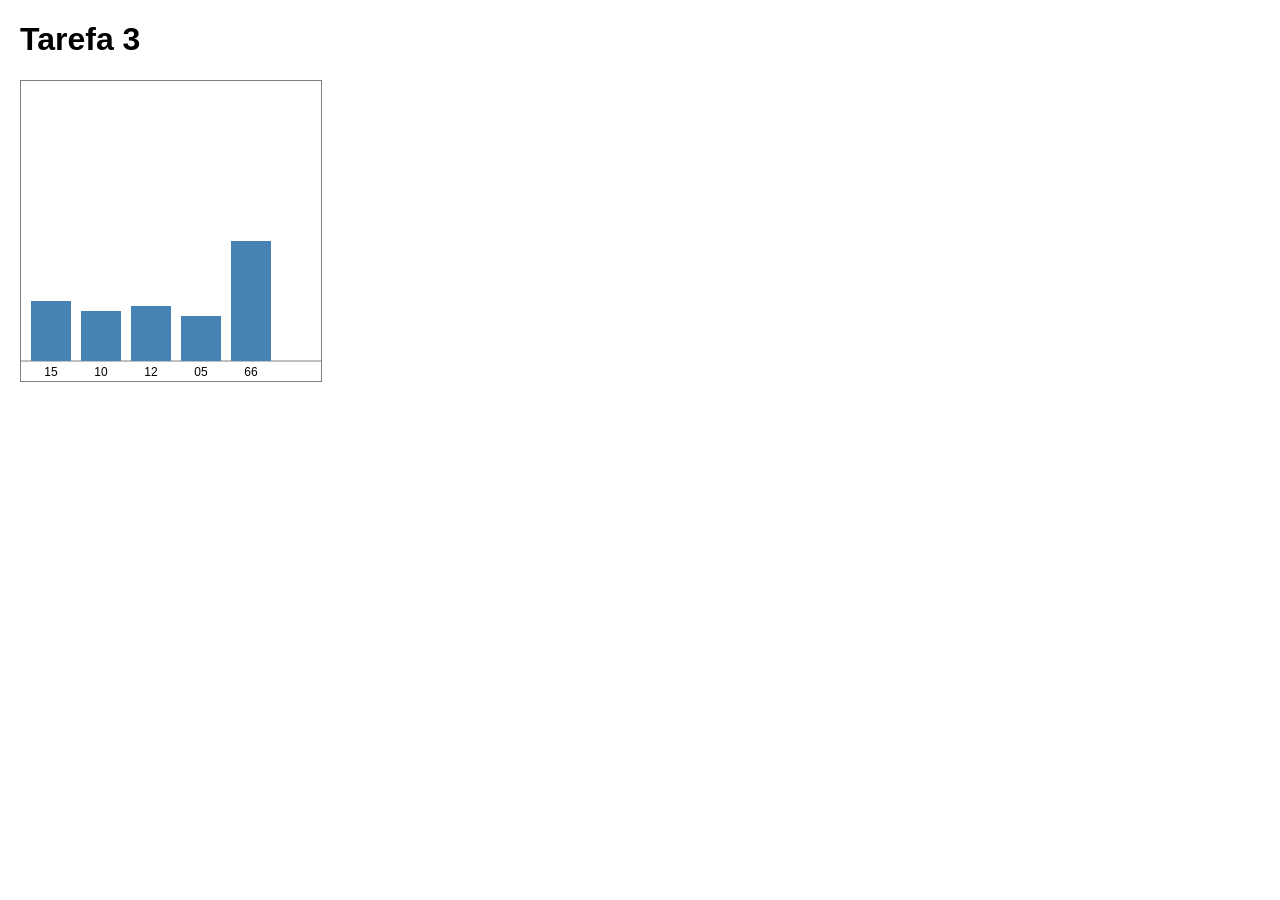
<file: basic/barras.html>
<!DOCTYPE html>
<!-- saved from url=(0014)about:internet -->
<html lang="pt-br"><head><meta http-equiv="Content-Type" content="text/html; charset=UTF-8">
        
        <title>Tarefa 3 — gráfico de barras em SVG</title>
        <style>
            body { font-family: sans-serif; margin: 20px; }
            .rotulo { font-size: 12px; fill: black; text-anchor: middle; }
        </style>
    </head>
    <body>
        <h1>Tarefa 3</h1>

        <!-- ================= SUA TAREFA =================
             Desenhe, à mão, um gráfico de barras com estas cinco
             despesas:            15, 10, 12, 5, 66

             A PRIMEIRA barra já está pronta abaixo, como modelo.
             Faça as outras QUATRO.

             REGRA: você pode copiar e colar UMA vez. Depois disso,
             digite. É para doer um pouco — a próxima aula começa
             exatamente daqui.

             As contas (faça no papel antes de digitar):

                 altura da barra = despesa * 4
                 y  = 280 - altura         <- o y do SVG cresce
                                              para BAIXO, então a
                                              barra "desce" do topo
                 x  = 10 + posição * 50    <- posição = 0, 1, 2, 3, 4
                 largura = 40

             Confira: a barra do 66 tem altura 264 e y = 16.
             Se alguma barra ficar pendurada no topo, você esqueceu
             de subtrair a altura de 280.

             Ao terminar, salve este arquivo como  barras.html
             (Arquivo > Salvar como), na MESMA pasta basic.
             É o barras.html que vai para o GitHub Pages.
             ============================================== -->

        <svg id="grafico" width="300" height="300" style="border: 1px solid gray;">

            <!-- linha de base -->
            <line x1="0" y1="280" x2="300" y2="280" stroke="gray" stroke-width="1"></line>

            <!-- ---------- barra 1: despesa 15 (MODELO) ---------- -->
            <rect x="10" y="220" width="40" height="60" fill="steelblue"></rect>
            <text class="rotulo" x="30" y="295">15</text>

            <!-- ---------- barra 2: despesa 10 ---------- -->
			<rect x="60" y="230" width="40" height="50" fill="steelblue"></rect>
			<text class="rotulo" x="80" y="295">10</text>

            <!-- ---------- barra 3: despesa 12 ---------- -->
			<rect x="110" y="225" width="40" height="55" fill="steelblue"></rect>
			<text class="rotulo" x="130" y="295">12</text>

            <!-- ---------- barra 4: despesa 5 ---------- -->
			<rect x="160" y="235" width="40" height="45" fill="steelblue"></rect>
			<text class="rotulo" x="180" y="295">05</text>

            <!-- ---------- barra 5: despesa 66 ---------- -->
			<rect x="210" y="160" width="40" height="120" fill="steelblue"></rect>
			<text class="rotulo" x="230" y="295">66</text>

        </svg>

        <!-- Terminou antes da hora? Tente:
             - pintar a barra mais alta de outra cor
             - acrescentar uma sexta despesa, de valor 40
               (quantas coisas você teve que mudar?)  -->
    

</body></html>
</file>
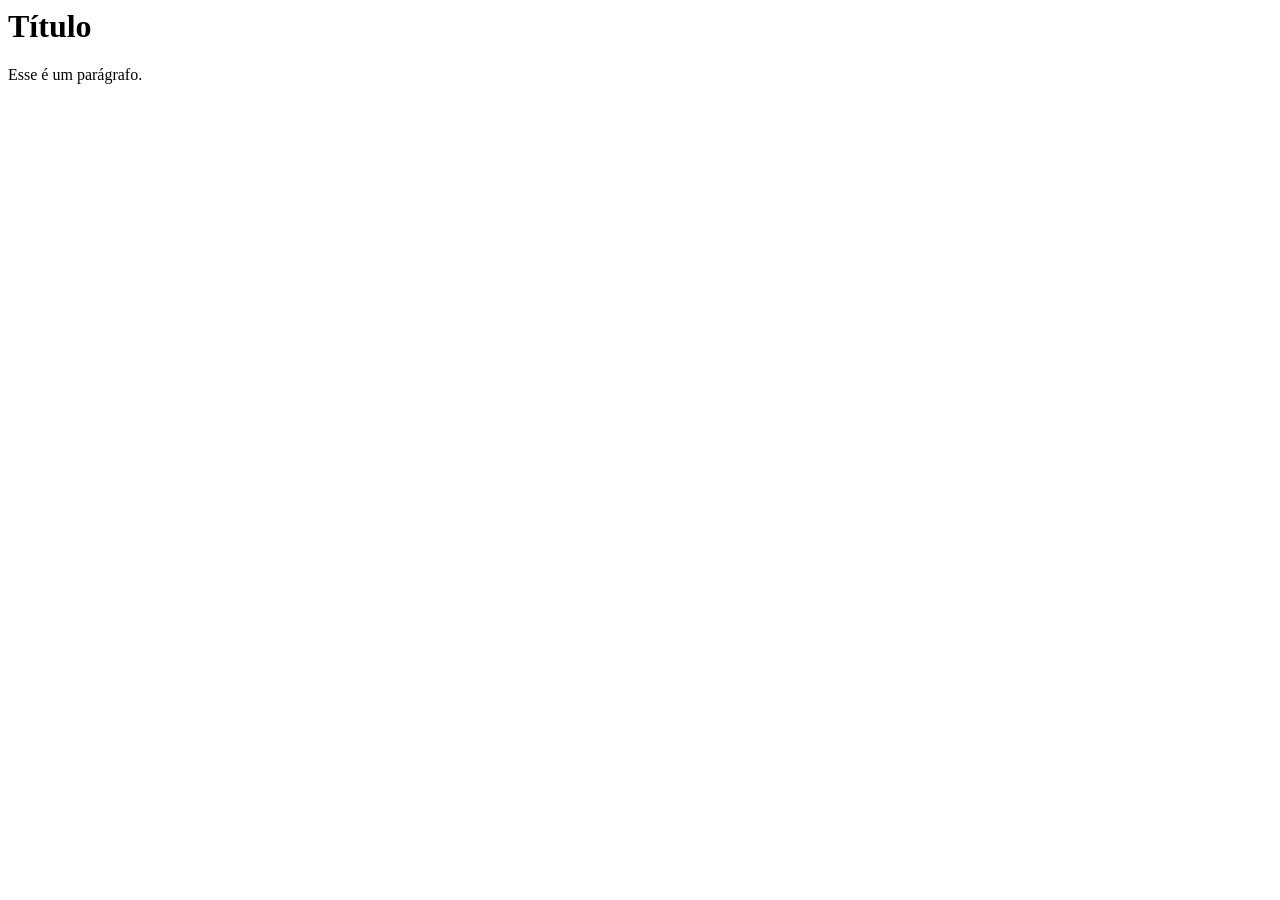
<file: basic/index01.html>
<!DOCTYPE html lang="pt-br">
<meta charset="utf-8">
<html>
    <head>
    <title>Título da Página</title> 
    </head>
    <body>
        <h1>Título</h1>
        <p>Esse é um parágrafo.</p> 
    </body>
</html>
</file>
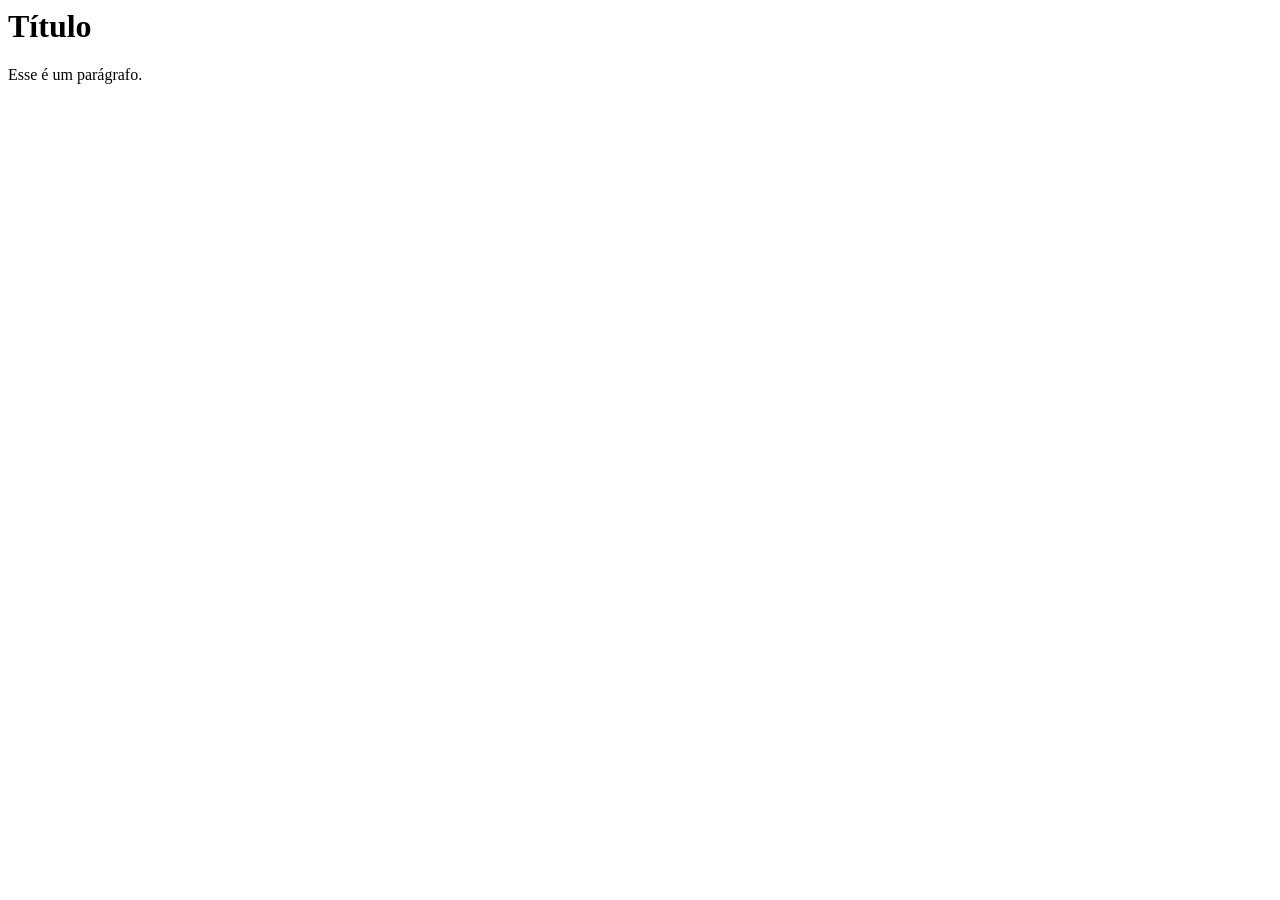
<file: basic/index02.html>
<!DOCTYPE html lang="pt-br">
<meta charset="utf-8">
<html>
    <head>
    <title>Título da Página</title> 
    </head>
    <body>
        <h1>Título</h1>
        <p>Esse é um parágrafo.</p> 
        <div class="container" id="content">
            <div id="mapa"></div>
            <div id="barchart"></div>
        </div>
    </body>
</html>
</file>
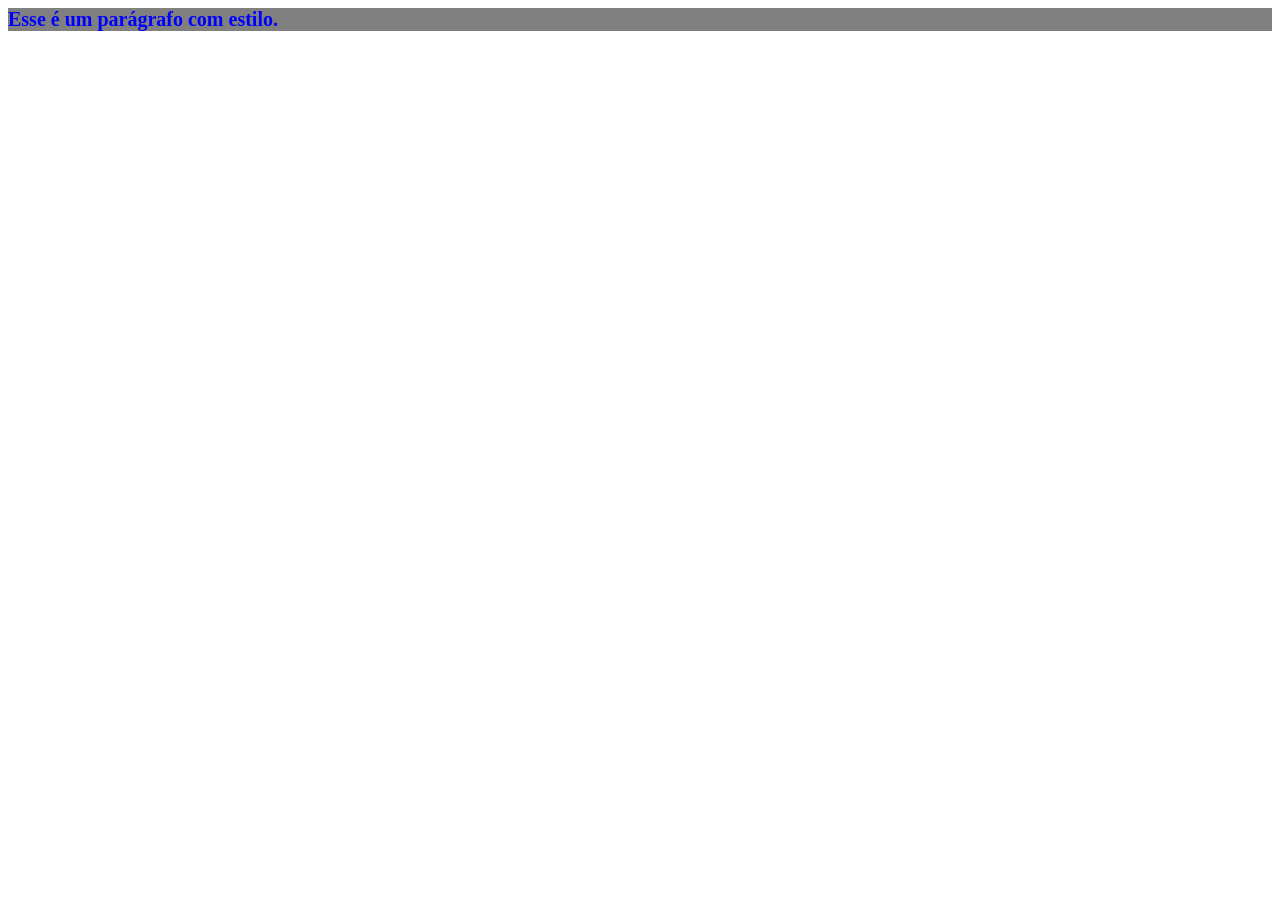
<file: basic/index03.html>
<!DOCTYPE html lang="pt-br">
<meta charset="utf-8">
<html>
    <head>
        <style type="text/css">
            p {
                font-size: 20px;
                font-weight: bold;
                background-color: gray;
                color: blue;
            }
        </style>
    </head>
    <body>
        <!-- Só pra mostrar o que é um comentário -->
        <p>Esse é um parágrafo com estilo.</p> 
    </body>
</html>
</file>
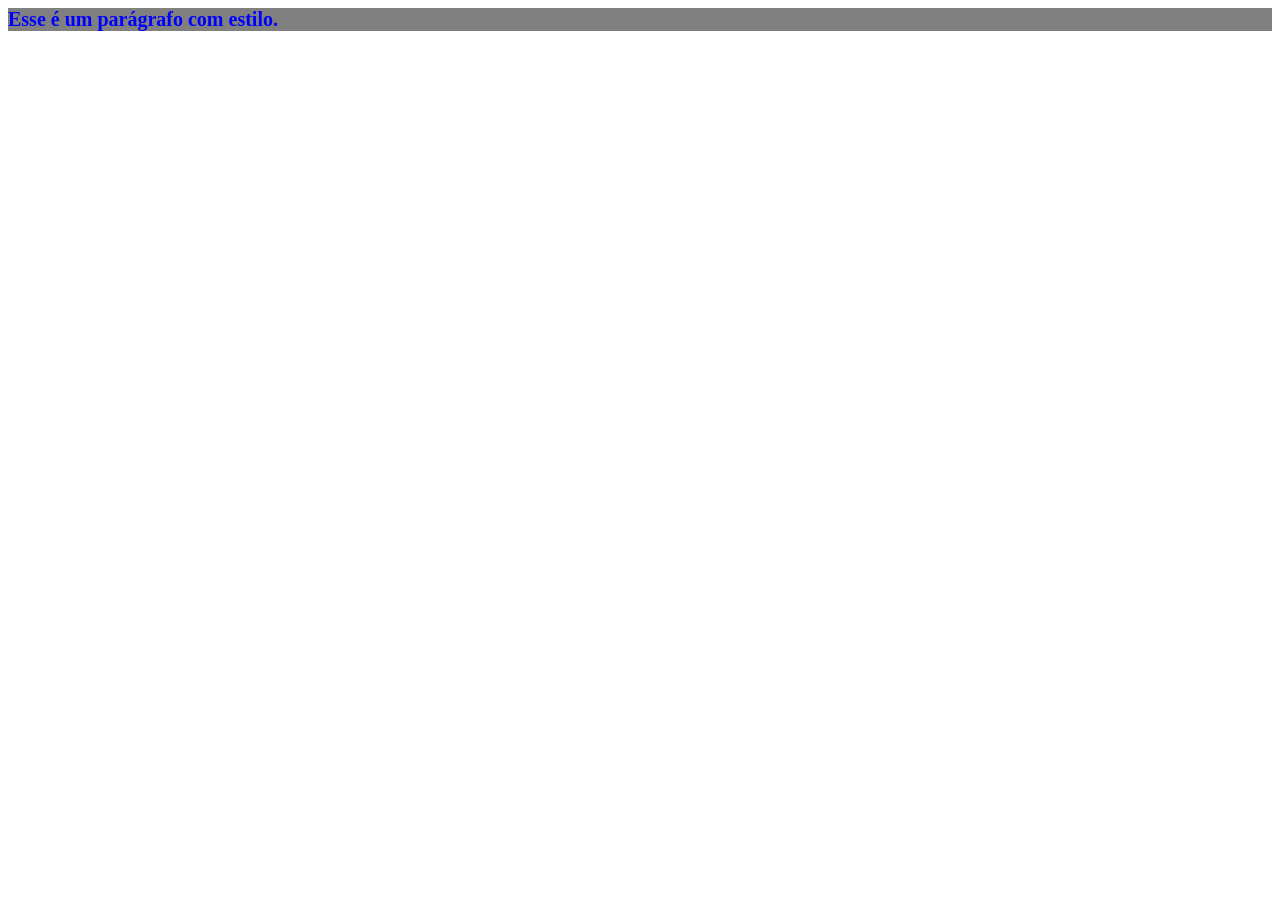
<file: basic/index04.html>
<!DOCTYPE html lang="pt-br">
<meta charset="utf-8">
<html>
    <head>
        <link rel="stylesheet" href="style02.css">
    </head>
    <body>
        <p>Esse é um parágrafo com estilo.</p> 
    </body>
</html>
</file>
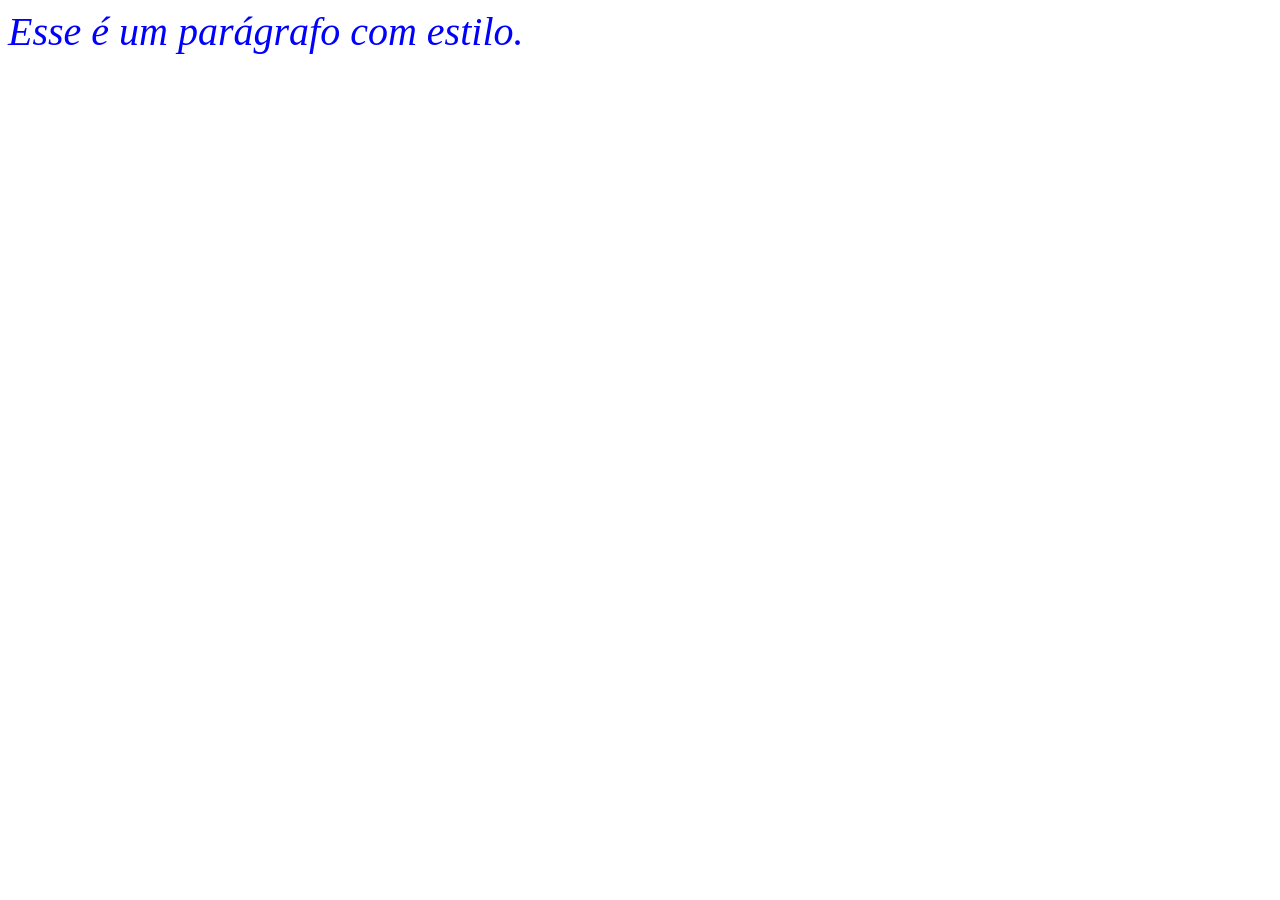
<file: basic/index05.html>
<!DOCTYPE html lang="pt-br">
<meta charset="utf-8">
<html>
    <head>
    </head>
    <body>
        <p style="color: blue; font-size: 40px; font-style: italic;">Esse é um parágrafo com estilo.</p> 
    </body>
</html>
</file>
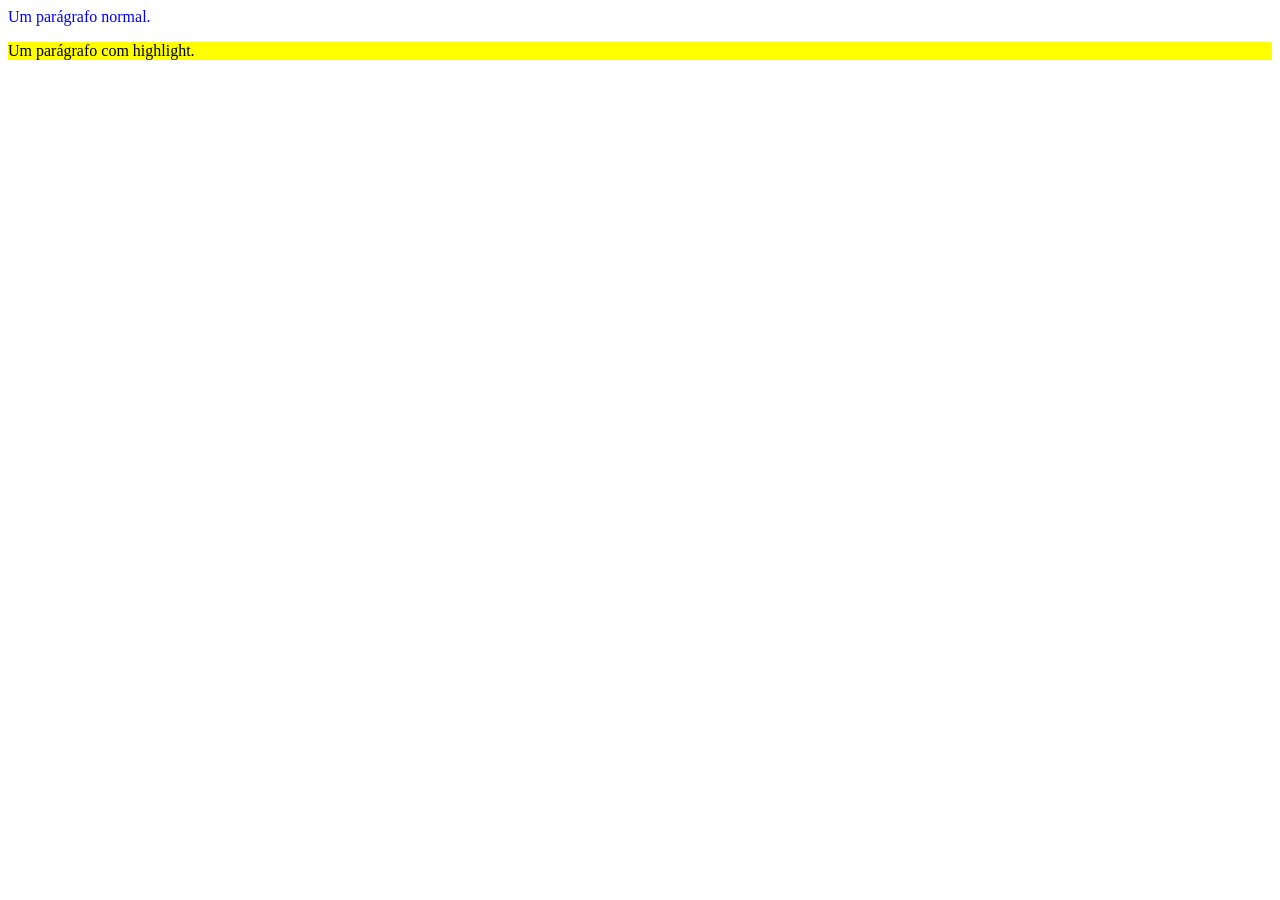
<file: basic/index06.html>
<!DOCTYPE html lang="pt-br">
<meta charset="utf-8">
<html>
    <head>
        <link rel="stylesheet" href="style03.css">
    </head>
    <body>
        <p>Um parágrafo normal.</p>
        <div>
            <p class="highlight">Um parágrafo com highlight.</p>
        </div> 
    </body>
</html>
</file>
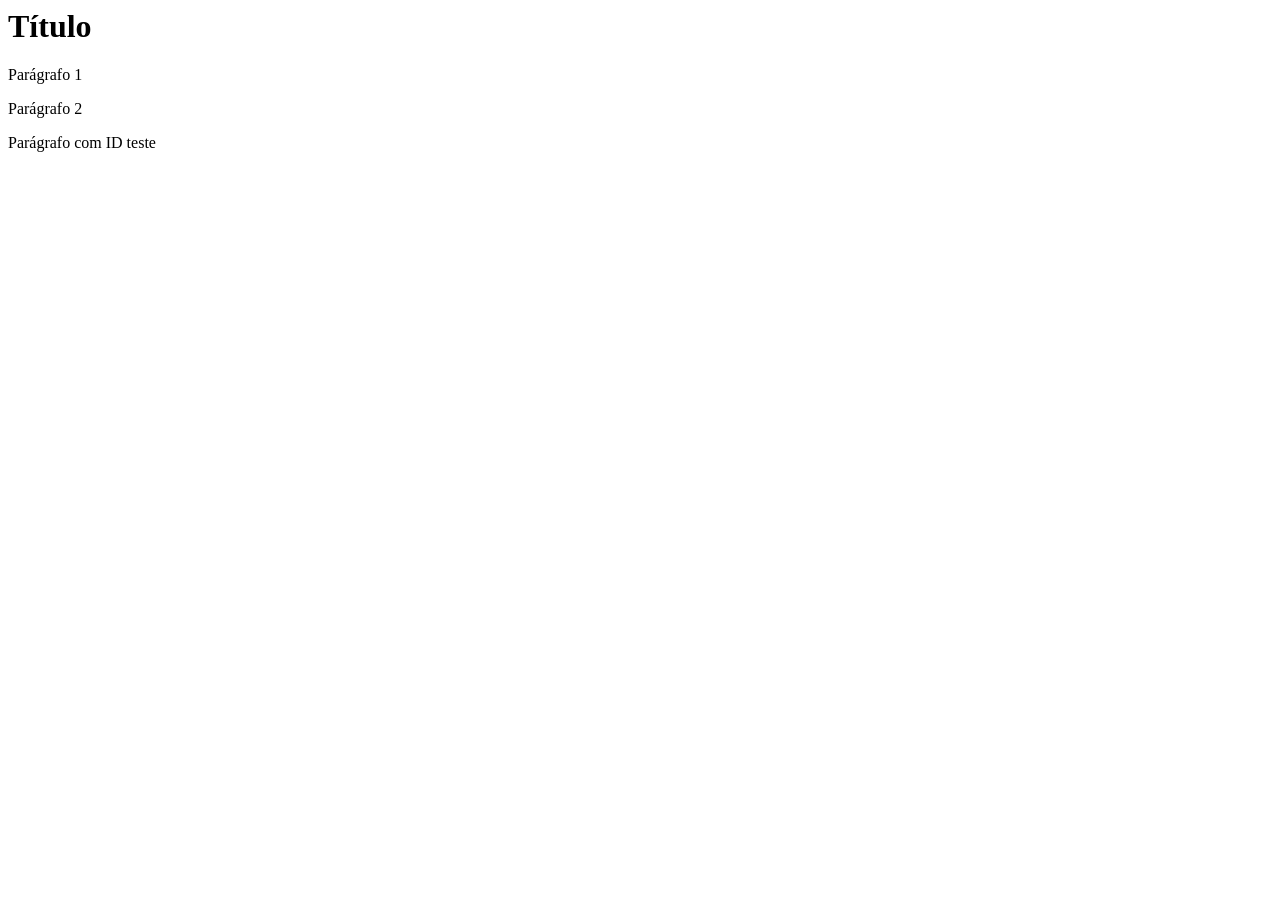
<file: basic/index10.html>
<!DOCTYPE html lang="pt-br">
<meta charset="utf-8">
<html>
    <head>
       <script 
            src="https://code.jquery.com/jquery-3.7.1.min.js" 
            integrity="sha256-/JqT3SQfawRcv/BIHPThkBvs0OEvtFFmqPF/lYI/Cxo=" 
            crossorigin="anonymous">
        </script>
        <title> Título da Página </title>
    </head>
    <body>

        <h1>Título</h1>
        <p> Parágrafo 1 </p>
        <p> Parágrafo 2 </p>
        <p id="teste"> Parágrafo com ID teste </p>
    </body>
</html>
</file>
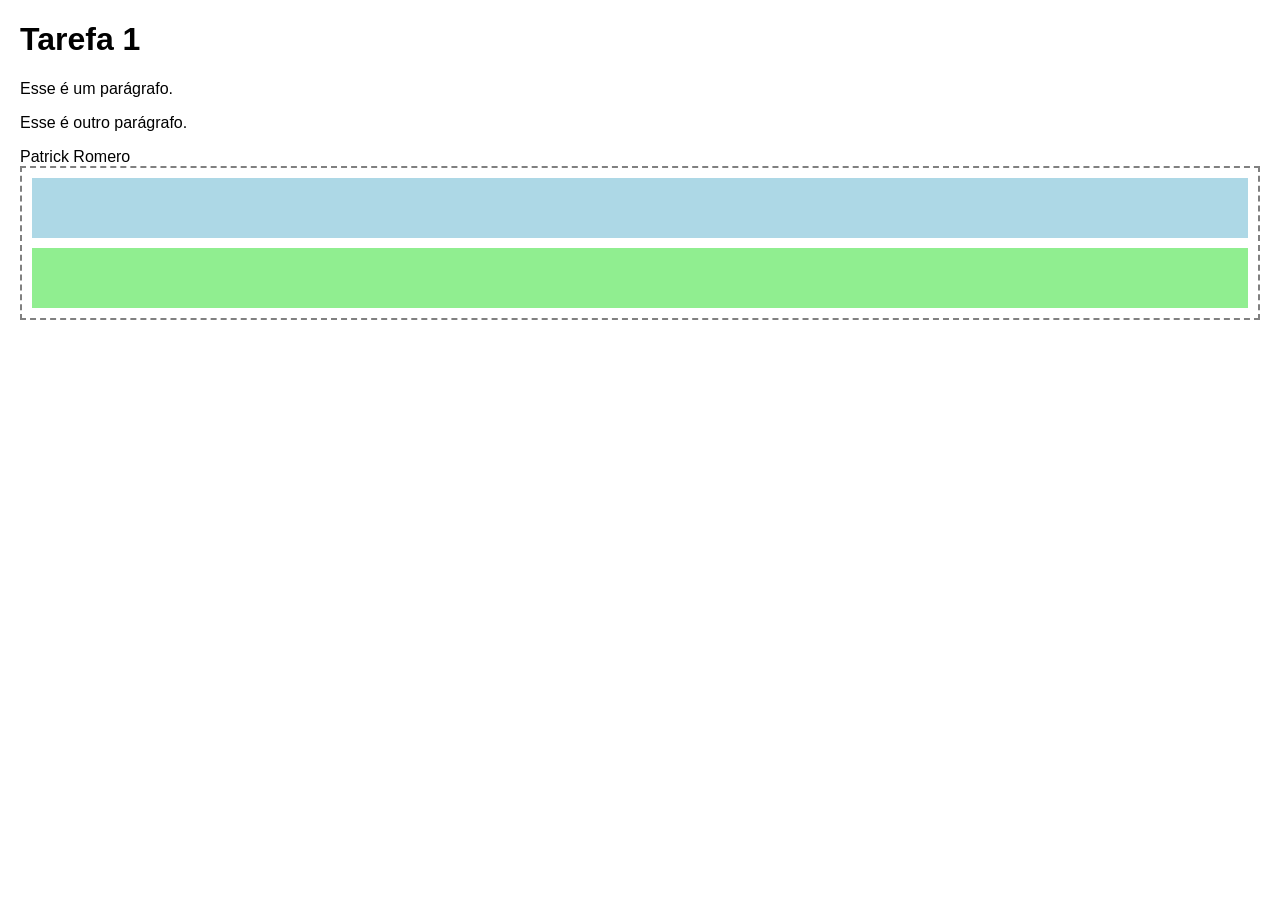
<file: basic/tarefa1_dom.html>
<!DOCTYPE html>
<html lang="pt-br">
    <head>
        <meta charset="utf-8">
        <title>Tarefa 1 — DOM e console</title>
        <style>
            body { font-family: sans-serif; margin: 20px; }
            .container { border: 2px dashed gray; padding: 10px; }
            #mapa      { height: 60px; background-color: lightblue; }
            #barchart  { height: 60px; background-color: lightgreen; margin-top: 10px; }
        </style>
    </head>
    <body>
        <h1>Tarefa 1</h1>
        <p>Esse é um parágrafo.</p>
        <p class="destaque">Esse é outro parágrafo.</p>
		<div id='titulo'>Patrick Romero</div>
        <!-- ================= SUA TAREFA =================
             1. Acrescente AQUI um elemento div com id="titulo"
                contendo o seu nome.
             2. Salve o arquivo e recarregue a página.
             3. Abra o console do browser e digite, uma linha por vez:

                    document
                    document.body
                    document.getElementById("titulo")
                    document.getElementById("titulo").textContent
                    document.querySelectorAll("p")
                    document.getElementById("mapa").style.backgroundColor = "orange"

             4. A ÚLTIMA linha muda a página sem tocar no arquivo.
                Recarregue a página: o que acontece com a cor? Por quê?
             ============================================== -->

        <div class="container" id="content">
            <div id="mapa"> </div>
            <div id="barchart"> </div>
        </div>
    </body>
</html>
</file>
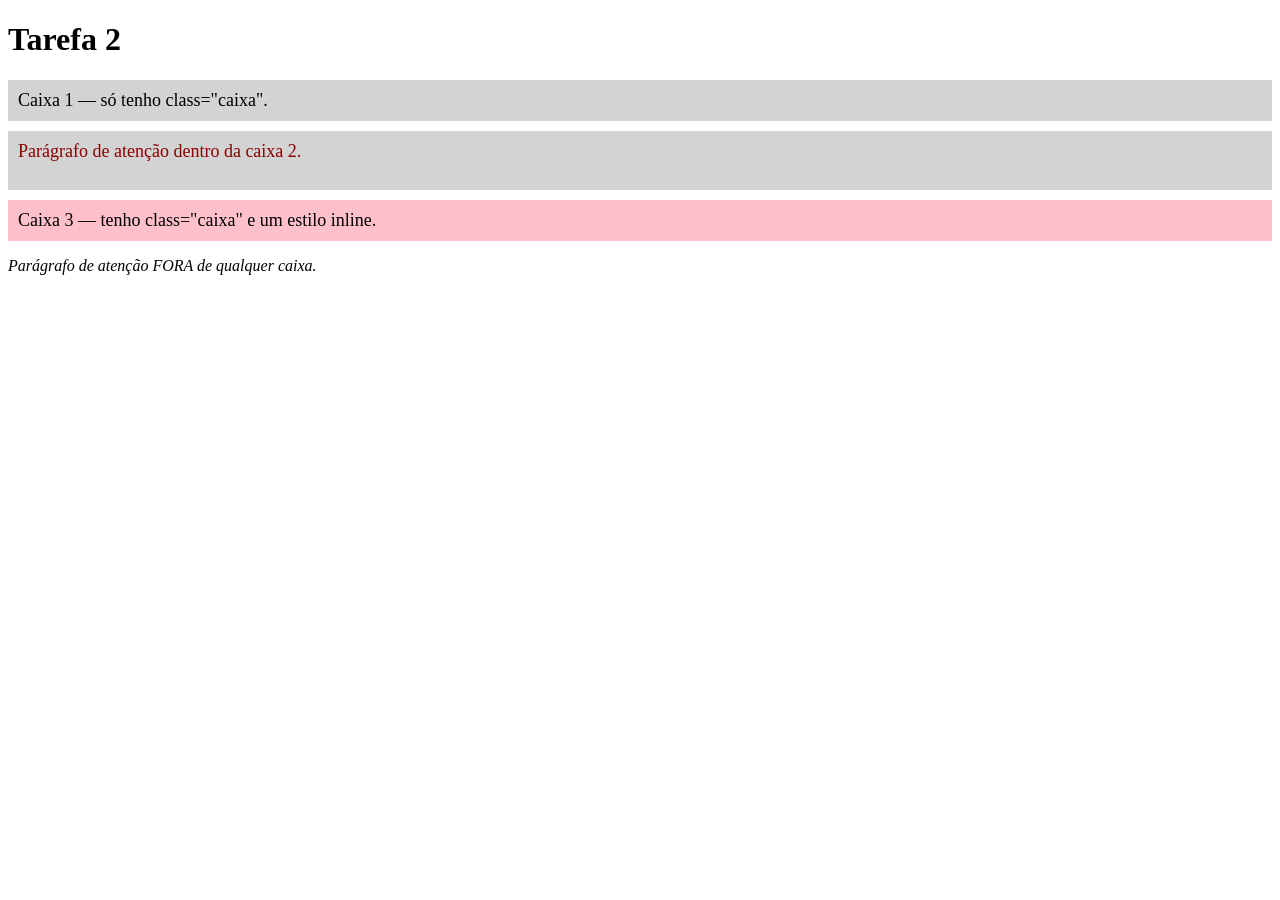
<file: basic/tarefa2_css.html>
<!DOCTYPE html>
<html lang="pt-br">
    <head>
        <meta charset="utf-8">
        <title>Tarefa 2 — conflito de seletores</title>
        <link rel="stylesheet" href="style04.css">
    </head>
    <body>
        <h1>Tarefa 2</h1>

        <!-- ================= SUA TAREFA =================
             ANTES de abrir esta página no browser, olhe o arquivo
             style04.css e responda no papel:

             a) De que cor fica o FUNDO da caixa 2? Ela combina
                uma regra de classe (.caixa) com uma regra de id
                (#destaque), e as duas mandam em background-color.
             b) E o TEXTO da caixa 2?
             c) E o fundo da caixa 3?
             d) O parágrafo "atenção" aparece em itálico, negrito,
                sublinhado — ou uma combinação?

             Agora abra a página e confira. Depois:

             e) Faça a caixa 2 voltar a ficar CINZA sem apagar nem
                alterar a regra #destaque do style04.css.
                (Existe mais de um caminho. Descubra qual.)
             f) Explique ao colega ao lado qual regra venceu em
                cada caso e por quê.
             ============================================== -->

        <div class="caixa">
            Caixa 1 — só tenho class="caixa".
        </div>

        <div class="caixa" id="destaque" style="background-color: lightgray;>
            Caixa 2 — tenho class="caixa" E id="destaque".
            <p class="aviso">Parágrafo de atenção dentro da caixa 2.</p>
        </div>

        <div class="caixa" style="background-color: pink;">
            Caixa 3 — tenho class="caixa" e um estilo inline.
        </div>

        <p class="aviso">Parágrafo de atenção FORA de qualquer caixa.</p>
    </body>
</html>
</file>
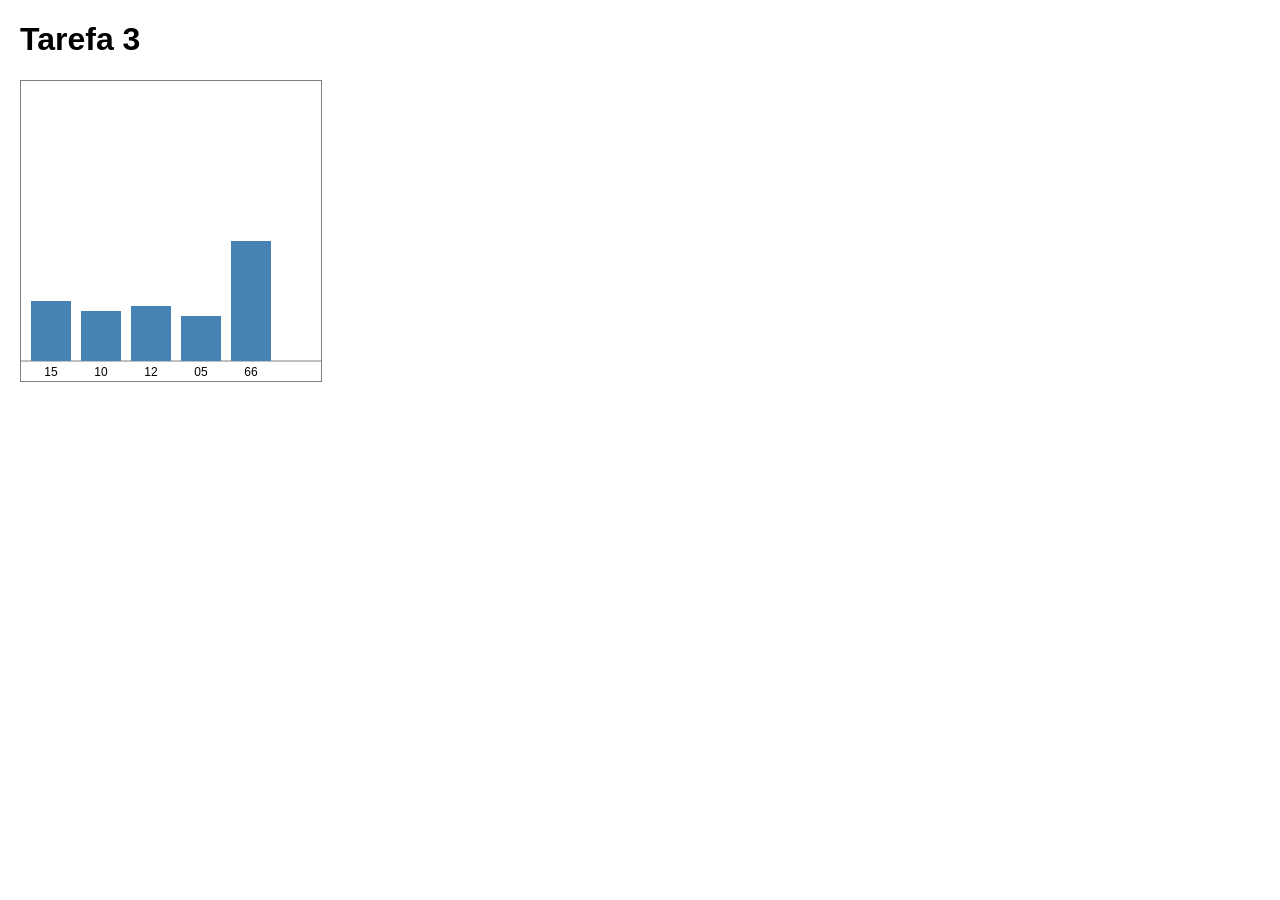
<file: basic/tarefa3_svg.html>
<!DOCTYPE html>
<html lang="pt-br">
    <head>
        <meta charset="utf-8">
        <title>Tarefa 3 — gráfico de barras em SVG</title>
        <style>
            body { font-family: sans-serif; margin: 20px; }
            .rotulo { font-size: 12px; fill: black; text-anchor: middle; }
        </style>
    </head>
    <body>
        <h1>Tarefa 3</h1>

        <!-- ================= SUA TAREFA =================
             Desenhe, à mão, um gráfico de barras com estas cinco
             despesas:            15, 10, 12, 5, 66

             A PRIMEIRA barra já está pronta abaixo, como modelo.
             Faça as outras QUATRO.

             REGRA: você pode copiar e colar UMA vez. Depois disso,
             digite. É para doer um pouco — a próxima aula começa
             exatamente daqui.

             As contas (faça no papel antes de digitar):

                 altura da barra = despesa * 4
                 y  = 280 - altura         <- o y do SVG cresce
                                              para BAIXO, então a
                                              barra "desce" do topo
                 x  = 10 + posição * 50    <- posição = 0, 1, 2, 3, 4
                 largura = 40

             Confira: a barra do 66 tem altura 264 e y = 16.
             Se alguma barra ficar pendurada no topo, você esqueceu
             de subtrair a altura de 280.

             Ao terminar, salve este arquivo como  barras.html
             (Arquivo > Salvar como), na MESMA pasta basic.
             É o barras.html que vai para o GitHub Pages.
             ============================================== -->

        <svg id="grafico" width="300" height="300" style="border: 1px solid gray;">

            <!-- linha de base -->
            <line x1="0" y1="280" x2="300" y2="280" stroke="gray" stroke-width="1"/>

            <!-- ---------- barra 1: despesa 15 (MODELO) ---------- -->
            <rect x="10" y="220" width="40" height="60" fill="steelblue"/>
            <text class="rotulo" x="30" y="295">15</text>

            <!-- ---------- barra 2: despesa 10 ---------- -->
			<rect x="60" y="230" width="40" height="50" fill="steelblue"/>
			<text class="rotulo" x="80" y="295">10</text>

            <!-- ---------- barra 3: despesa 12 ---------- -->
			<rect x="110" y="225" width="40" height="55" fill="steelblue"/>
			<text class="rotulo" x="130" y="295">12</text>

            <!-- ---------- barra 4: despesa 5 ---------- -->
			<rect x="160" y="235" width="40" height="45" fill="steelblue"/>
			<text class="rotulo" x="180" y="295">05</text>

            <!-- ---------- barra 5: despesa 66 ---------- -->
			<rect x="210" y="160" width="40" height="120" fill="steelblue"/>
			<text class="rotulo" x="230" y="295">66</text>

        </svg>

        <!-- Terminou antes da hora? Tente:
             - pintar a barra mais alta de outra cor
             - acrescentar uma sexta despesa, de valor 40
               (quantas coisas você teve que mudar?)  -->
    </body>
</html>
</file>
<file: basic/style02.css>
p {
	font-size: 20px;
	font-weight: bold;
	background-color: gray;
	color: blue;
}
</file>
<file: basic/style03.css>
p {
	color: blue;
}

p.highlight {
	color: black;
	background-color: yellow;
}
</file>
<file: basic/style04.css>
/* Regra de TIPO: vale para todo div */
div {
	color: blue;
	padding: 10px;
	margin-bottom: 10px;
	font-size: 18px;
}

/* Regra de CLASSE */
.caixa {
	background-color: lightgray;
	color: black;
}

/* Regra de ID — repare que ela entra em conflito com .caixa */
#destaque {
	background-color: gold;
	color: darkred;
}

/* Regra DESCENDENTE: só vale para .aviso que esteja dentro de #destaque */
#destaque .aviso {
	font-weight: bold;
	text-decoration: underline;
}

.aviso {
	font-weight: normal;
	font-style: italic;
}
</file>
